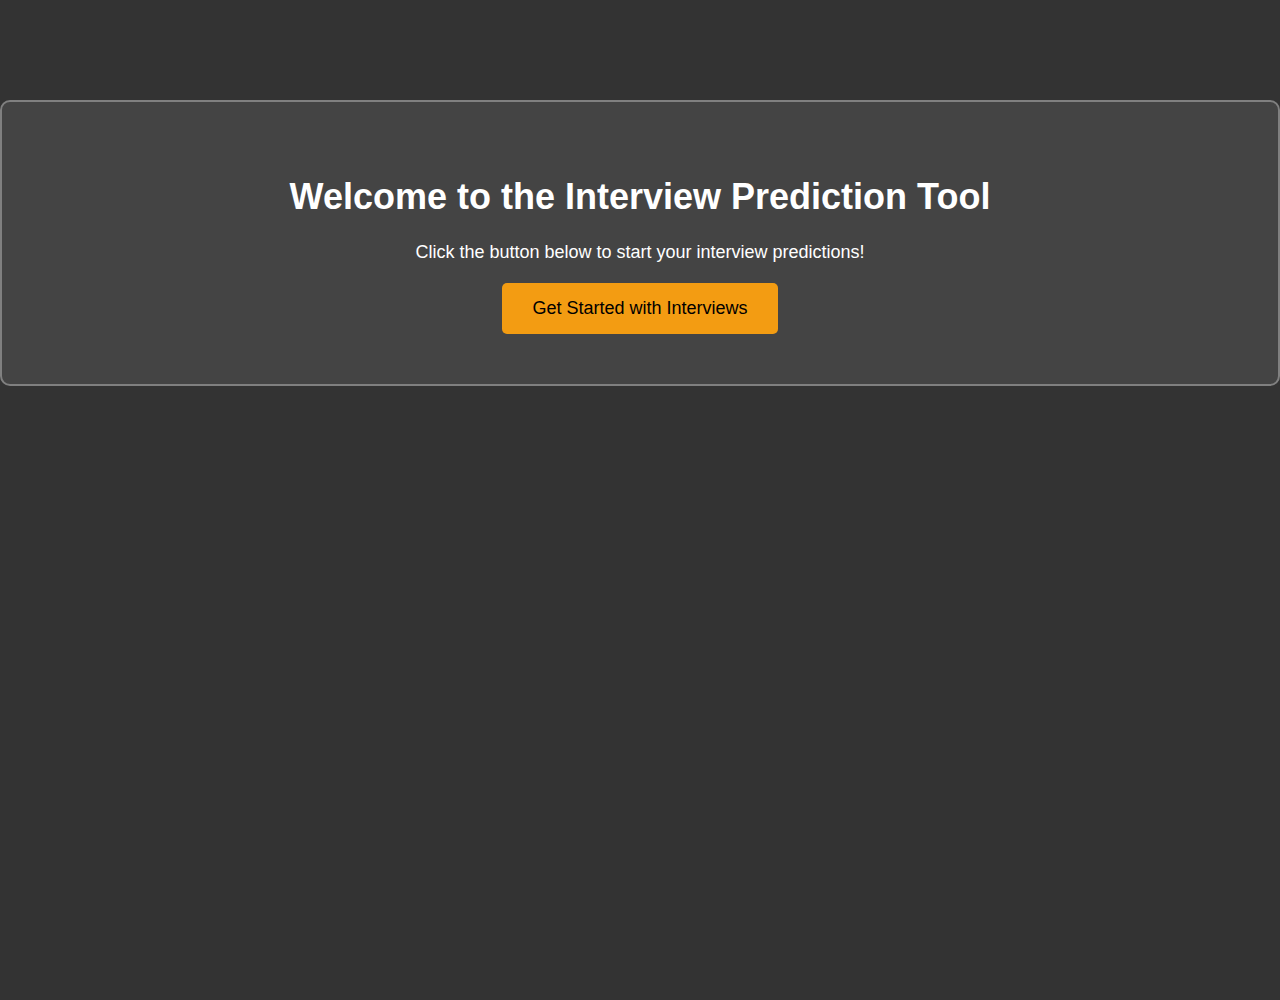
<file: templates/welcome.html>
<!DOCTYPE html>
<html lang="en">
<head>
    <meta charset="UTF-8">
    <meta name="viewport" content="width=device-width, initial-scale=1.0">
    <title>Welcome to Interview Predictions</title>
    <style>
        body {
            background-color: #333; /* Charcoal black background */
            color: white; /* White text color */
            font-family: Arial, sans-serif;
            margin: 0;
            padding: 0;
            height: 100vh;
        }

        .container {
            text-align: center;
            padding: 50px;
            border: 2px solid grey; /* Grey border */
            margin-top: 100px;
            border-radius: 10px;
            background-color: #444; /* Darker background for the container */
        }

        h1 {
            font-size: 36px;
        }

        p {
            font-size: 18px;
            margin-bottom: 20px;
        }

        button {
            background-color: #f39c12; /* Button color (amber) */
            color: black; /* Button text color */
            font-size: 18px;
            padding: 15px 30px;
            border: none;
            border-radius: 5px;
            cursor: pointer;
        }

        button:hover {
            background-color: #e67e22; /* Darker button color on hover */
        }
    </style>
</head>
<body>
    <div class="container">
        <h1>Welcome to the Interview Prediction Tool</h1>
        <p>Click the button below to start your interview predictions!</p>
        <a href="/interviews">
            <button>Get Started with Interviews</button>
        </a>
    </div>
</body>
</html>
</file>
